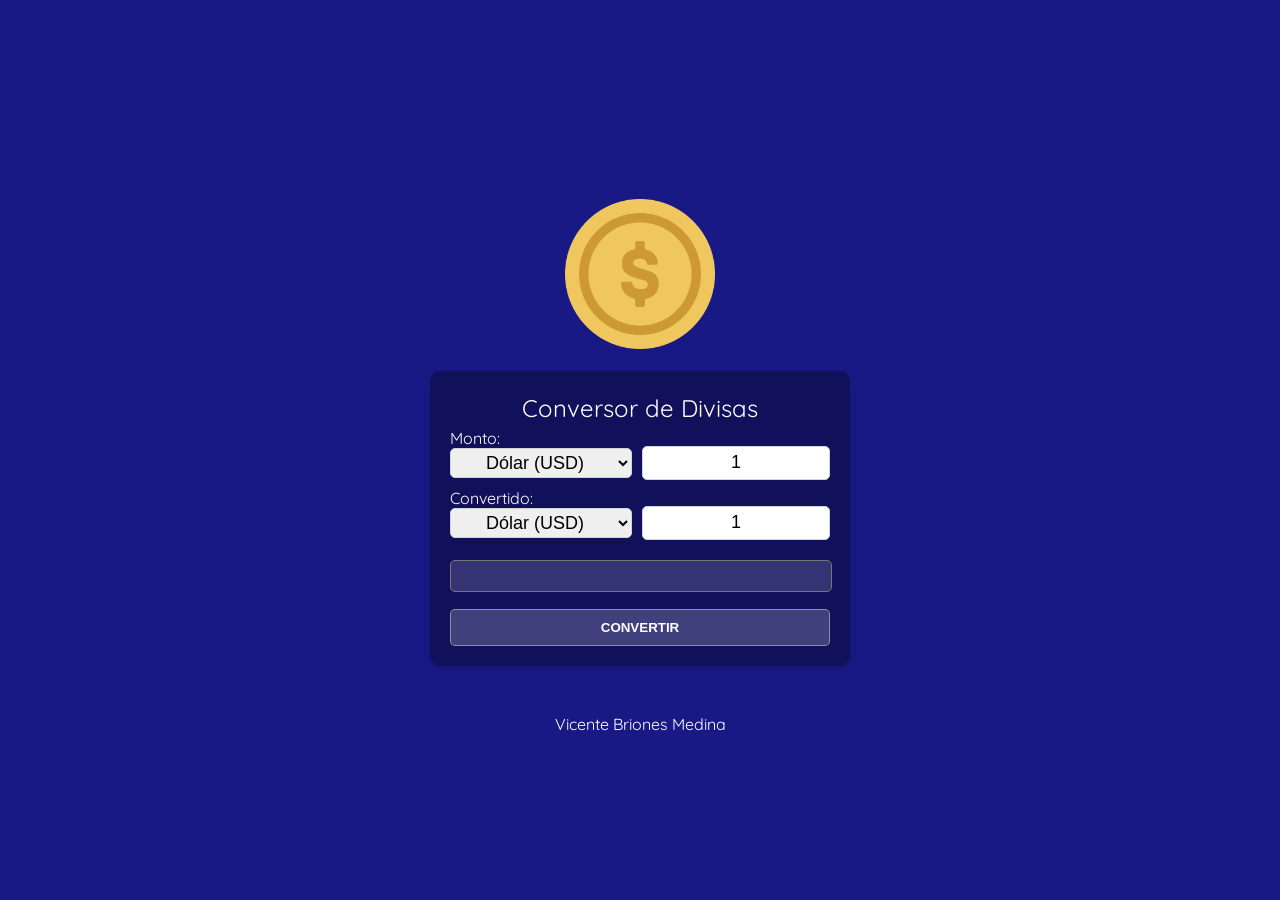
<file: currencychanger/index.html>
<!DOCTYPE html>
<html lang="en">
<head>
    <meta charset="UTF-8">
    <meta name="viewport" content="width=device-width, initial-scale=1.0">
    <link rel="preconnect" href="https://fonts.googleapis.com">
    <link rel="preconnect" href="https://fonts.gstatic.com" crossorigin>
    <link href="https://fonts.googleapis.com/css2?family=Quicksand:wght@300;400;500;600;700&display=swap" rel="stylesheet">
    <link rel="stylesheet" href="./css/reset.css">
    <link rel="stylesheet" href="./css/style.css">
    <title>Conversor de Divisa</title>
</head>
<body>
    <!-- Cabecera -->
    <header>
        <img src="./img/coin.png" alt="Logo Moneda">
    </header>

    <!-- Cuadro de Conversion -->
    <main>
    <div class="content">
        <h1>Conversor de Divisas</h1>
        
        <div>
            <p id="error"></p>
        </div>

        <div class="currency-element">
            <label for="known-currency">Monto: </label>
            <div class="input-container">
                <select name="known-currency" id="known-currency" class="currency">
                    <option value="0">Dólar (USD)</option>
                    <option value="1">Euro (EUR)</option>
                    <option value="2">Peso Chileno (CLP)</option>
                    <option value="3">Real Brasilero (BRL)</option>
                </select>
                
                <input type="text" class="amount" id="known-amount" value="1">
            </div>
        </div>

        <div class="currency-element">
            <label for="unknown-currency">Convertido: </label>
            <div class="input-container">
                
                <select name="unknown-currency" id="unknown-currency" class="currency">
                    <option value="0">Dólar (USD)</option>
                    <option value="1">Euro (EUR)</option>
                    <option value="2">Peso Chileno (CLP)</option>
                    <option value="3">Real Brasilero (BRL)</option>
                </select>
                <input type="text" class="amount" id="unknown-amount" value="1" readonly>
            </div>
        </div>

        <div class="currency-element">
            <textarea id="summary" readonly></textarea>
        </div>

        <button id="convert-button">Convertir</button>
    </div>
    </main>

    <!-- Pie de Pagina -->
    <footer>
        <p>Vicente Briones Medina</p>
    </footer>
    <!-- JS -->
    <script src="./js/app.js"></script>
</body>
</html>
</file>
<file: currencychanger/css/style.css>
/*CSS*/

body {
    font-family: "Quicksand", sans-serif;
    background-color: rgba(0, 0, 120, 0.9);
    color: #fff;
    height: 100vh;
    display: flex;
    align-items: center;
    justify-content: center;
    flex-direction: column;
}

header, footer {
    text-align: center;
    width: 300px;
    margin: 30px auto 0px auto;
}

header img {
    width: 50%;
}

.content {
    width: 380px;
    background-color: rgba(0, 0, 0, 0.31);
    backdrop-filter: blur(1px);
    -webkit-backdrop-filter: blur(1px);
    outline: 0px solid #000;
    border-radius: 10px;
    box-shadow: 0px 4px 6px rgba(0, 0, 0, 0.1);
    margin: 20px auto;
    padding: 10px 20px 20px;
}

.content h1 {
    margin-top: 15px;
    text-align: center;
    font-size: 24px;
}

.currency-element {
    margin: 10px 0px;
}

.input-container {
    display: flex;
    align-items: center;
    gap: 10px;
}

.currency, .amount {
    width: 50%;
    height: 30px;
    text-align: center;
    border: 1px solid #ced4da;
    border-radius: 5px;
    font-weight: 300;
    font-size: 18px;
}

#unknown-amount{
    cursor: not-allowed;
}

#summary {
    background-color: rgba(255, 255, 255, 0.15);
    width: 360px;
    height: 10px;
    padding: 10px;
    resize: none;
    font-family: monospace;
    text-align: center;
    color: #fff;
    border-radius: 5px;
    margin-top: 10px;
    cursor: not-allowed;
    outline: none;
    overflow: hidden;
}

#convert-button {
    text-transform: uppercase;
    width: 100%;
    padding: 10px;
    margin-top: 5px;
    background: rgba(255, 255, 255, 0.2);
    border: 1px solid rgba(255, 255, 255, 0.4);
    border-radius: 5px;
    color: #fff;
    font-weight: bold;
    cursor: pointer;
    transition: all 0.3s ease;
}

#convert-button:hover {
    background-color: rgba(255, 255, 255, 0.4);
    border-color: rgba(255, 255, 255, 0.6);
}

#error {
    text-align: center;
    color: #fd0c49;
    font-weight: 600;
    font-size: 14px;
    margin: 10px 0px;
}
</file>
